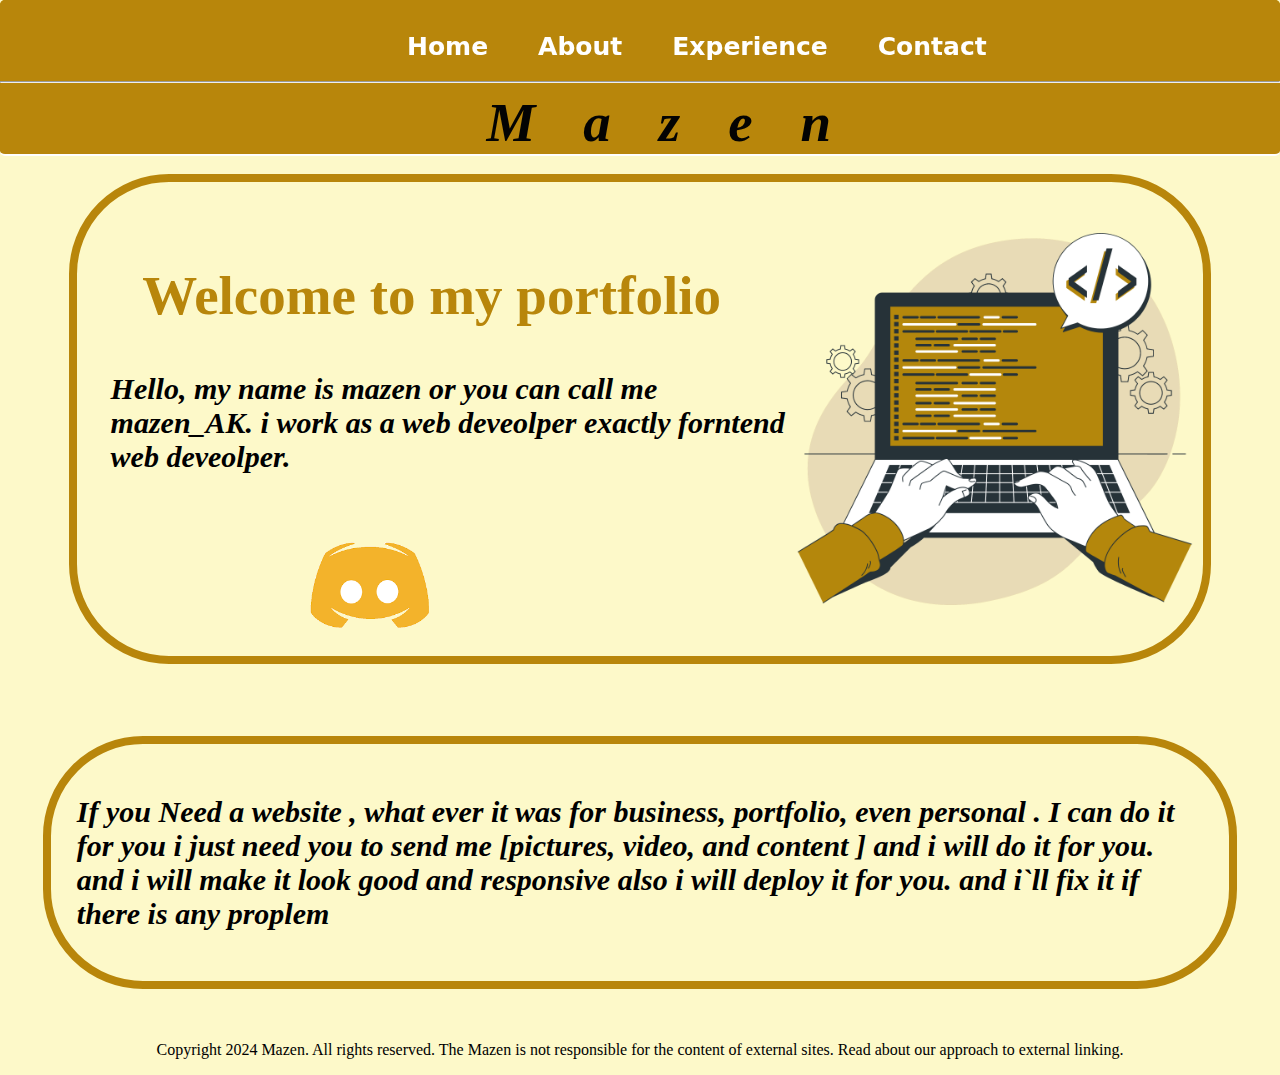
<file: index.html>
<!DOCTYPE html>
<html>

<head>
  <meta charset="utf-8">
  <meta name="viewport" content="width=device-width , initial-scale=1.0">
  <title>Mazen | portfolio </title>
  <meta name="description" content="Mazen's portfolio is portfolio for a front end developer">
  <meta name="keywords"
    content="Mazen, Mazen portfolio, cheap money , front end developer, html, css, javascript, eperince , portfolio, front end develepor portfolio,">
  <link href="style.css" rel="stylesheet" type="text/css" />
</head>

<body >

  <div class="nav">

    <ul>
      
      <li><a class="n" href="index.html">Home</a></li>
      <li><a class="n"href="about.html">About</a></li>
      <li><a class="n" href="exper.html">Experience </a></li>
      <li><a class="n" href="contact.html">Contact</a></li>
     
    </ul>
    <hr>
     <h1 class="name">Mazen</h1>
  </div>

 
  <br>
  <div class="main">
    <br>
    <br>
    <img class="codingimg" src="coding.png">
    <h2 class="welcome">Welcome to my portfolio</h2>
    <h2 class="a1">Hello, my name is mazen or you can call me mazen_AK. 
i work as a web deveolper  exactly forntend web deveolper.  </h2>
    
    <br>
    <a href="https://discord.gg/zpqcgPcr"><img class="discordimg" src="discord.png"></a>
    
  </div>
  <br>
  <br>
  <br>
  <br>
<div class="main2">
  <h2 class="a2">If you Need a website , what ever it was for 
business, portfolio, even personal . I can do it for
you i just need you to send me [pictures, video, and
content ] and i will do it for you. and i will make 
it look good and responsive also i will deploy it 
for you. and i`ll fix it if there is any proplem </h2>
</div>
  <br>
  <br>
  
  <p>Copyright 2024 Mazen. All rights reserved. The Mazen is not responsible for the content of external sites. Read
    about our approach to external linking.</p>
</body>

</html>
</file>
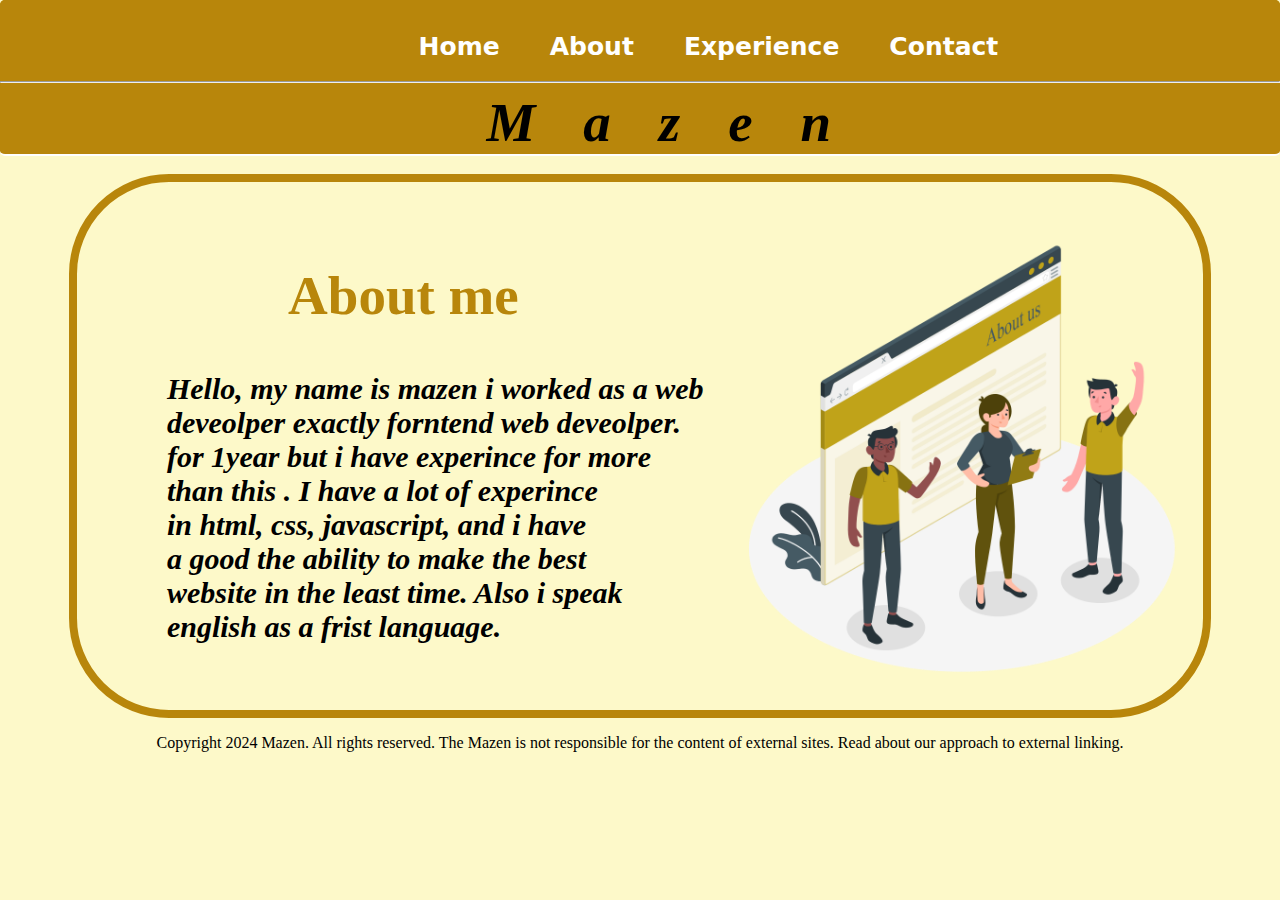
<file: about.html>
<!DOCTYPE html>
<html>

<head>
  <meta charset="utf-8">
  <meta name="viewport" content="width=device-width">
  <title>Mazen | portfolio </title>
  <meta name="description" content="Mazen's portfolio is portfolio for a front end developer">
  <meta name="keywords"
    content="Mazen, Mazen portfolio, cheap money , front end developer, html, css, javascript, eperince , portfolio, front end develepor portfolio,">
  <link href="about.css" rel="stylesheet" type="text/css" />
</head>

<body>

  <div class="nav">

    <ul>

      <li><a href="index.html">Home</a></li>
      <li><a href="about.html">About</a></li>
      <li><a href="exper.html">Experience </a></li>
      <li><a href="contact.html">Contact</a></li>

    </ul>
    <hr>
    <div class="name1"><h1 class="name">Mazen</h1></div>
  </div>

  <br>
  <div class="main">
    <br>
    <br>
    <img class="codingimg" src="aboutme.png">
    <h2 class="welcome">About me</h2>
    <pre class="a1">Hello, my name is mazen i worked as a web 
deveolper exactly forntend web deveolper.
for 1year but i have experince for more 
than this . I have a lot of experince 
in html, css, javascript, and i have 
a good the ability to make the best 
website in the least time. Also i speak
english as a frist language. </pre>
    
    <br>
    <br>
    
  </div>

  

  <p>Copyright 2024 Mazen. All rights reserved.  The Mazen is not responsible for the content of external sites. Read about our approach to external linking.</p>
</body>

</html>
</file>
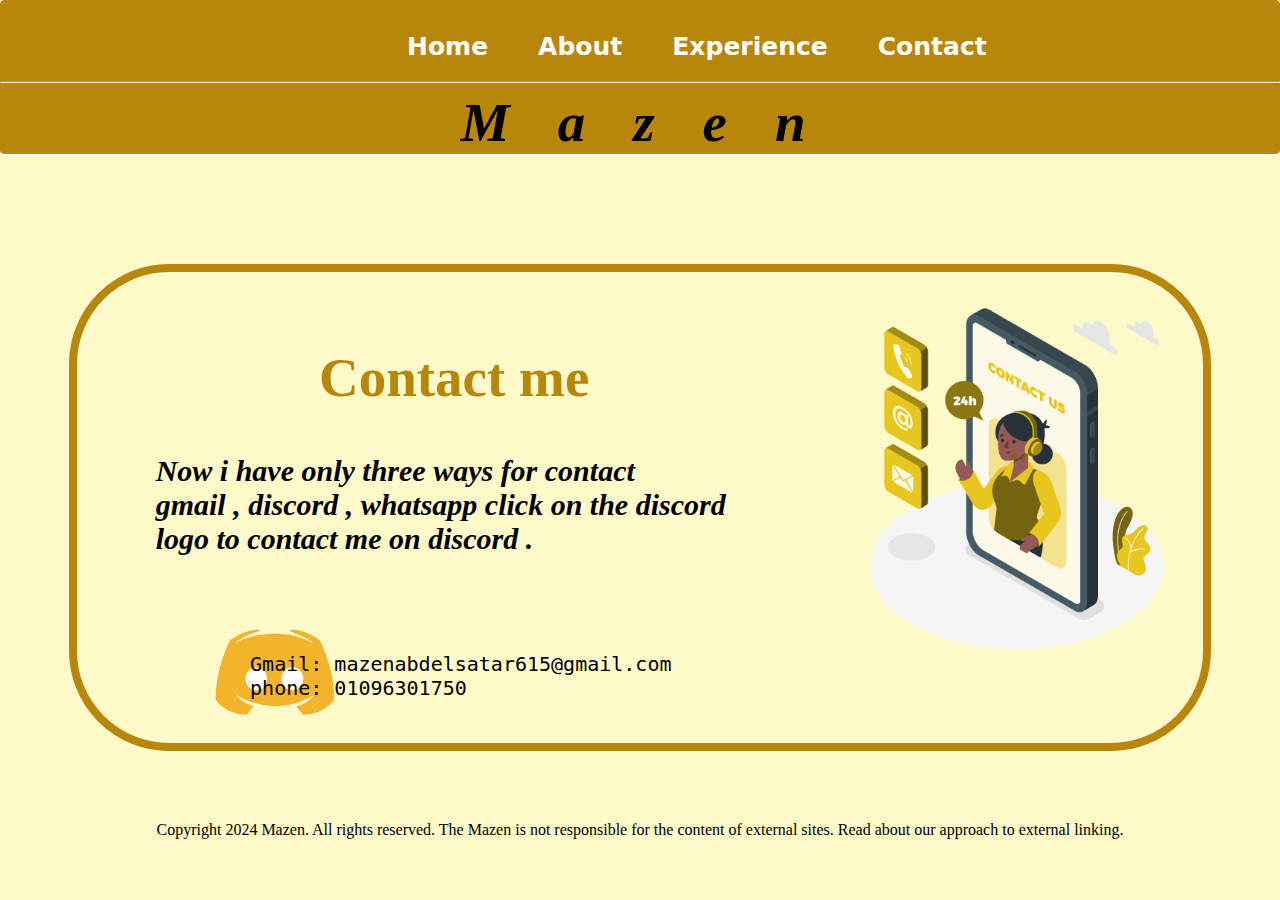
<file: contact.html>
<!DOCTYPE html>
<html>

<head>
  <meta charset="utf-8">
  <meta name="viewport" content="width=device-width">
  <title>Mazen | portfolio </title>
  <meta name="description" content="Mazen's portfolio is portfolio for a front end developer">
  <meta name="keywords"
    content="Mazen, Mazen portfolio, cheap money , front end developer, html, css, javascript, eperince , portfolio, front end develepor portfolio,">
  <link href="contact.css" rel="stylesheet" type="text/css" />
</head>

<body>

  <div class="nav">

    <ul>

      <li><a href="index.html">Home</a></li>
      <li><a href="about.html">About</a></li>
      <li><a href="exper.html">Experience </a></li>
      <li><a href="contact.html">Contact</a></li>

    </ul>
    <hr>
    <h1 class="name">Mazen</h1>
  </div>

  <br>
  <br>
  <br>
  <br>
  <br>
  <br>
  <div class="main">
    <pre>                 <img class="codingimg" src="contactme.png""></pre>
    <h2 class="welcome">Contact me</h2>
    <pre class="a1">Now i have only three ways for contact
gmail , discord , whatsapp click on the discord
logo to contact me on discord .</pre>

    <br>

    <a href="https://discord.gg/zpqcgPcr"><img class="discordimg" src="discord.png"></a>
    <pre class="tow">Gmail: mazenabdelsatar615@gmail.com
phone: 01096301750</pre>


  </div>

  <br>
  <br>
  <br>
  
  <p>Copyright 2024 Mazen. All rights reserved. The Mazen is not responsible for the content of external sites. Read
    about our approach to external linking.</p>
  
</body>

</html>
</file>
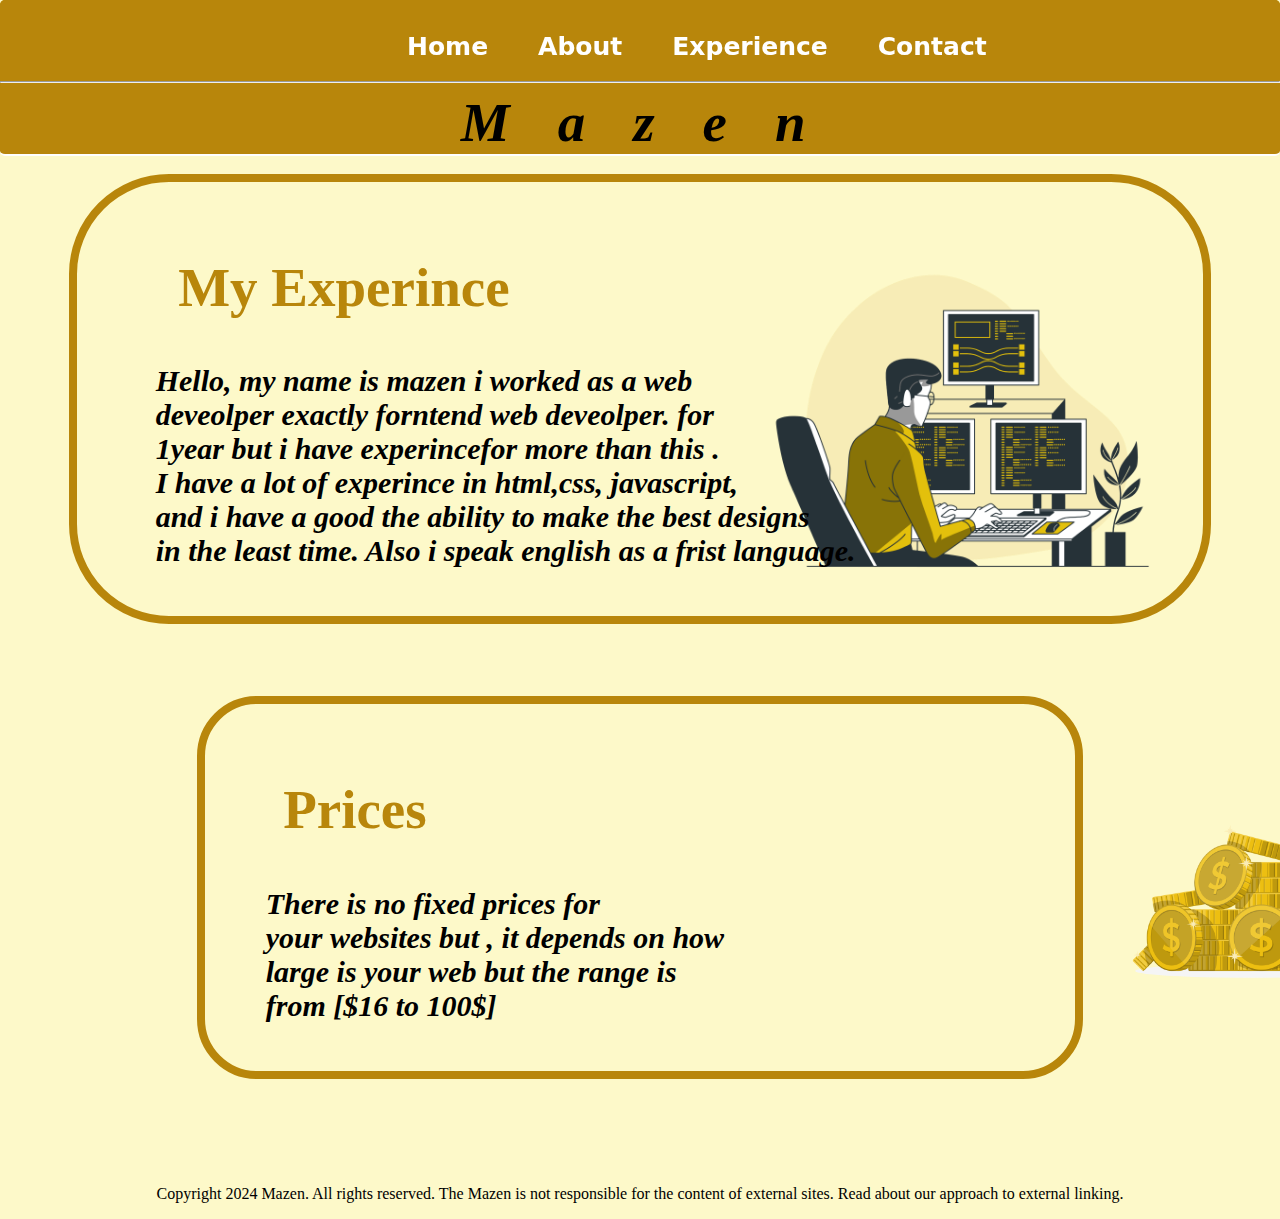
<file: exper.html>
<!DOCTYPE html>
<html>

<head>
  <meta charset="utf-8">
  <meta name="viewport" content="width=device-width">
  <title>Mazen | portfolio </title>
  <meta name="description" content="Mazen's portfolio is portfolio for a front end developer">
  <meta name="keywords"
    content="Mazen, Mazen portfolio, cheap money , front end developer, html, css, javascript, eperince , portfolio, front end develepor portfolio,">
  <link href="exper.css" rel="stylesheet" type="text/css" />
</head>

<body>

  <div class="nav">

    <ul>

      <li><a href="index.html">Home</a></li>
      <li><a href="about.html">About</a></li>
      <li><a href="exper.html">Experience </a></li>
      <li><a href="contact.html">Contact</a></li>

    </ul>
    <hr>
    <h1 class="name">Mazen</h1>
  </div>

 
  <br>
  <div class="main">
    <pre>                 <img class="codingimg" src="expert.png"></pre>
    <h2 class="welcome">My Experince </h2>
    <pre class="a1">Hello, my name is mazen i worked as a web 
deveolper exactly forntend web deveolper. for
1year but i have experincefor more than this . 
I have a lot of experince in html,css, javascript,
and i have a good the ability to make the best designs
in the least time. Also i speak english as a frist language. </pre>
    <br>

  </div>

  <br>
  <br>
  <br>
  <br>
  <div class="main2">
    <pre>                 <img class="coin" src="coin.png""></pre>
    <h2 class="welcome">Prices</h2>
    <pre class="a1">There is no fixed prices for 
your websites but , it depends on how
large is your web but the range is
from [$16 to 100$]</pre>
   
    <br>
  </div>
  
  <br>
  <br>
  <br>
  <br>
  <br>
  <p>Copyright 2024 Mazen. All rights reserved. The Mazen is not responsible for the content of external sites. Read
    about our approach to external linking.</p>
</body>

</html>
</file>
<file: style.css>
body {
  margin: 0;
  padding: 0;
  background-color: #fdf9c9;
}

.nav {
  width: 100%;
  contain: content;
  position: sticky;
  top: 0;
  border-bottom: 2px solid white;
  border-radius: 5px;
  background-color: darkgoldenrod;
  height: 20%;

}

.nav ul {
  list-style: none;
  padding: 0;
  margin: 0;
  background-color: darkgoldenrod;
  padding-left: 30%;

}

.nav li {
  display: inline-block;
  padding-top: 20px;
}

.nav a {
  text-decoration: none;
  color: white;
  display: inline-block;
  padding: 12px 23px;
  font-size: 25px;
  font-weight: bold;
  text-align: center;
  font-family: system-ui;
  font-style: upperrcase;

}

.name {
  color: #030303;
  font-family: 'Times New Roman', serif;
  font-style: italic;
  text-align: center;
  display: inline;
  padding-left: 38%;
  font-size: 55px;
  letter-spacing: 48px;
  padding-top: 20px;
  font-stretch: ultra-expanded
}



.n:hover {
  border: 2px solid white;
  border-radius: 30px;
  animation-name: x;

}

.main {
  margin: auto;
  border: 8px solid darkgoldenrod;
  border-radius: 100px;
  width: 88%;
  animation-name: x;
  animation-duration: 2.3s;
  word-wrap: break-word;

}

.main2{
  margin: auto;
  border: 8px solid darkgoldenrod;
  border-radius: 100px;
  width: 88%;
  animation-name: x;
  animation-duration: 2.3s;
  word-wrap: break-word;
  padding: 2%;
  
}

@keyframes x {
  0% {
    width: 0;
  }

  100% {
    width: 88%;
  }
}


.welcome {
  color: darkgoldenrod;
  font-size: 55px;
  text-align: center;

}

.a1 {
  color: black;
  font-size: 30px;
  font-family: 'Times New Roman', serif;
  font-style: italic;
  font-weight: bolder;
  padding-left: 3%;

}

.a2{
  font-size: 30px;
  font-family: 'Times New Roman', serif;
  font-style: italic;
  font-weight: bolder;
}
.codingimg {
  width: 37%;
  height: 37%;
  float: right;

}

p {
  text-align: center;
}

.discordimg {
  width: 12%;
  height: 12%;
  margin-left: 20%;
}

@media (max-width: 600px){
  .welcome {
    font-size: 15px;
    padding-left: 38px;
  }

  .a1 {
    font-size: 13px;
    padding-left: 30px;
  }

  .a2 {
    font-size: 12px;
    padding: 3%;
  }

  .nav a {
    font-size: 11px;
    margin: auto;
    padding: 0 10px;
  }
  .name {
    font-size: 17px;
    text-align: center; 
    display: block;
    margin-left: 0;
    padding: 1px;

  }

  .nav ul {
    padding-left: 10%;
    margin: auto;
  }

  p {
    font-size: 7px;
  }

  .discordimg {
    padding-left: 50px;
  }
}
</file>
<file: about.css>
body {
  background-color: #fdf9c9;
  padding: 0;
  margin: 0;

}

.nav {
  width: 100%;
  contain: content;
  position: sticky;
  top: 0;
  border-bottom: 2px solid white;
  border-radius: 5px;
  background-color: darkgoldenrod;
  height: 20%;
  
}

.nav ul {
  list-style: none;
  padding: 0;
  margin: 0;
  background-color: darkgoldenrod;
  padding-left: 2%;

}

.nav li {
  display: inline-block;
  padding-top: 20px;
}

.nav a {
  text-decoration: none;
  color: white;
  display: inline-block;
  padding: 12px 23px;
  font-size: 25px;
  font-weight: bold;
  text-align: center;
  font-family: system-ui;
  font-style: upperrcase;
  translate: 370px 0;
  
}

.name {
  color: black;
  font-family: 'Times New Roman', serif;
  font-style: italic;
  text-align: center;
  display: inline;
  padding-left: 38%;
  font-size: 55px;
  letter-spacing: 48px;
  padding-top: 20px;
  font-stretch: ultra-expanded
}



a:hover {
  border: 2px solid white;
  border-radius: 30px;
  animation-name: x;

}

.main {
  margin: auto;
  border: 8px solid darkgoldenrod;
  border-radius: 100px;
  width: 88%;
  animation-name: x;
  animation-duration: 2.3s;
  word-wrap: break-word;
  
}

@keyframes x {
  0% {
    width: 0;
  }

  100% {
    width: 88%;
  }
}


.welcome {
  color: darkgoldenrod;
  font-size: 55px;
  text-align: center;

}

.a1 {
  color: black;
  font-size: 30px;
  font-family: 'Times New Roman', serif;
  font-style: italic;
  font-weight: bolder;
  padding-left: 8%;

}

.codingimg {
  width: 42%;
  height: 42%;
  float: right;

}

p {
  text-align: center;
  
}

@media (max-width: 600px){
  .welcome {
    font-size: 30px;
  }

  .a1 {
    font-size: 12px;
    translate: -10px 0;
  }

  .nav a {
    font-size: 11px;
    padding: 0 10px;
    translate: 8px 0;
  }
  .name {
    font-size: 17px;
    text-align: center; 
    display: block;
    margin-left: 0;
    padding: 1px;
    translate: 50px 0;
  }

  .codingimg {
    translate: 0 50px;
  }
  
  .name1 {
    margin-right: 20%;
  }
  
  .nav ul {
    padding-left: 10%;
    margin: auto;
  }

  p {
   font-size: 7px;
  
  }

  .main {
    width: 99%;
  }

  @keyframes x {
    0%{
      width: 0;
    }
    100%{
      width: 99%;
    }
  }
}
</file>
<file: contact.css>
body {
  background-color: #fdf9c9;
  padding: 0;
  margin: 0;
  z-index: -1;
}

.nav {
  width: 100%;
  contain: content;
  position: sticky;
  top: 0;
  border-bottom: 2px solid white;
  border-radius: 5px;
  background-color: darkgoldenrod;
  height: 20%;
  z-index: 1;

}

.nav ul {
  list-style: none;
  padding: 0;
  margin: 0;
  background-color: darkgoldenrod;
  padding-left: 30%;

}

.nav li {
  display: inline-block;
  padding-top: 20px;
}

.nav a {
  text-decoration: none;
  color: white;
  display: inline-block;
  padding: 12px 23px;
  font-size: 25px;
  font-weight: bold;
  text-align: center;
  font-family: system-ui;
  font-style: upperrcase;

}

.name {
  color: black;
  font-family: 'Times New Roman', serif;
  font-style: italic;
  text-align: center;
  display: inline;
  font-size: 55px;
  letter-spacing: 48px;
  padding-top: 20px;
  margin-left: 36%;

}



a:hover {
  border: 2px solid white;
  border-radius: 30px;
  animation-name: x;

}


.main {
  margin: auto;
  border: 8px solid darkgoldenrod;
  border-radius: 100px;
  width: 88%;
  animation-name: x;
  animation-duration: 2.3s;
  word-wrap: break-word;

}

@keyframes x {
  0% {
    width: 0;
  }

  100% {
    width: 88%;
  }
}


.welcome {
  color: darkgoldenrod;
  font-size: 55px;
  text-align: center;

}

.a1 {
  color: black;
  font-size: 30px;
  font-family: 'Times New Roman', serif;
  font-style: italic;
  font-weight: bolder;
  padding-left: 7%;

}

.codingimg {
  width: 33%;
  height: 33%;
  float: right;

}

.discordimg {
  width: 12%;
  height: 12%;
  translate: 130px 0;
}

p {
  text-align: center;
}

.tow {
  float: right;
  font-size: 20px;
  padding: 10px;
  translate: -150px 18px ;
  
}
@media (max-width: 400px){
  .welcome {
    font-size: 30px;
  }

  .a1 {
    font-size: 12px;

  }
  
  .nav a {
    font-size: 11px;
    margin: auto;
    padding: 0 10px;
 
  }
  .name {
    font-size: 17px;
    text-align: center; 
    display: block;
    margin-left: 0;
    padding: 1px;
  }

  .name1 {
    margin-right: 20%;
  }

  .nav ul {
    padding-left: 10%;
    margin: auto;
  }

  p {
   font-size: 7px;
  }

  .main {
    width: 99%;
  }

  .tow {
    font-size: 12px;
    padding: 5px;
    translate: -35px -3px;
  }

  .discordimg {
    width: 12%;
    height: 12%;
    translate: 70px 0;
  }

  .codingimg {
    translate: 0 30px;
    
  }
  

  @keyframes x {
    0%{
      width: 0;
    }
    100%{
      width: 99%;
    }
  }
}
</file>
<file: exper.css>
body {
  background-color: #fdf9c9;
  padding: 0;
  margin: 0;

}

.nav {
  width: 100%;
  contain: content;
  position: sticky;
  top: 0;
  border-bottom: 2px solid white;
  border-radius: 5px;
  background-color: darkgoldenrod;
  height: 20%;

}

.nav ul {
  list-style: none;
  padding: 0;
  margin: 0;
  background-color: darkgoldenrod;
  padding-left: 30%;

}

.nav li {
  display: inline-block;
  padding-top: 20px;
}

.nav a {
  text-decoration: none;
  color: white;
  display: inline-block;
  padding: 12px 23px;
  font-size: 25px;
  font-weight: bold;
  text-align: center;
  font-family: system-ui;
  font-style: upperrcase;

}

.name {
  color: black;
  font-family: 'Times New Roman', serif;
  font-style: italic;
  text-align: center;
  display: inline;
  font-size: 55px;
  letter-spacing: 48px;
  padding-top: 20px;
  margin-left: 36%;

}



a:hover {
  border: 2px solid white;
  border-radius: 30px;
  animation-name: x;

}

.main {
  margin: auto;
  border: 8px solid darkgoldenrod;
  border-radius: 100px;
  width: 88%;
  animation-name: x;
  animation-duration: 2.3s;
  word-wrap: break-word;

}

@keyframes x {
  0% {
    width: 0;
  }

  100% {
    width: 88%;
  }
}


.welcome {
  color: darkgoldenrod;
  font-size: 55px;
  padding-left: 9%;

}

.a1 {
  color: black;
  font-size: 30px;
  font-family: 'Times New Roman', serif;
  font-style: italic;
  font-weight: bolder;
  padding-left: 7%;

}

.coin {
  width: 35%;
  height: 35%;
  float: right;
  translate: 330px 0;
}

.main2 {
  margin: auto;
  border: 8px solid darkgoldenrod;
  border-radius: 60px;
  width: 68%;
  animation-name: y;
  animation-duration: 2.3s;
  word-wrap: break-word;

}

@keyframes y {
  0% {
    width: 0;
  }

  100% {
    width: 68%;
  }
}

.codingimg {
  width: 42%;
  height: 42%;
  float: right;

}

p {
  text-align: center;
}

@media (max-width: 600px) {
  .welcome {
    font-size: 20px;
    translate: ;
  }

  .a1 {
    font-size: 11.5px;
  }

  .nav a {
    font-size: 11px;
    margin: auto;
    padding: 0 10px;
  }

  .coin {
    translate: -5px 50px;
  }

  .name {
    font-size: 17px;
    text-align: center;
    display: block;
    margin-left: 0;
    padding: 1px;

  }

  .name1 {
    margin-right: 20%;
  }

  .nav ul {
    padding-left: 10%;
    margin: auto;
  }

  p {
    font-size: 7px;
  }

  .main {
    width: 97%;
    
  }

  .codingimg {
    translate: 8px -2px;
  }

  .main2 {
    padding-right: 8%;
  }

  .coin {
    translate: 30px 30px;

  }

  @keyframes x {
    0% {
      width: 0;
    }

    100% {
      width: 99%;
    }
  }
}
</file>
